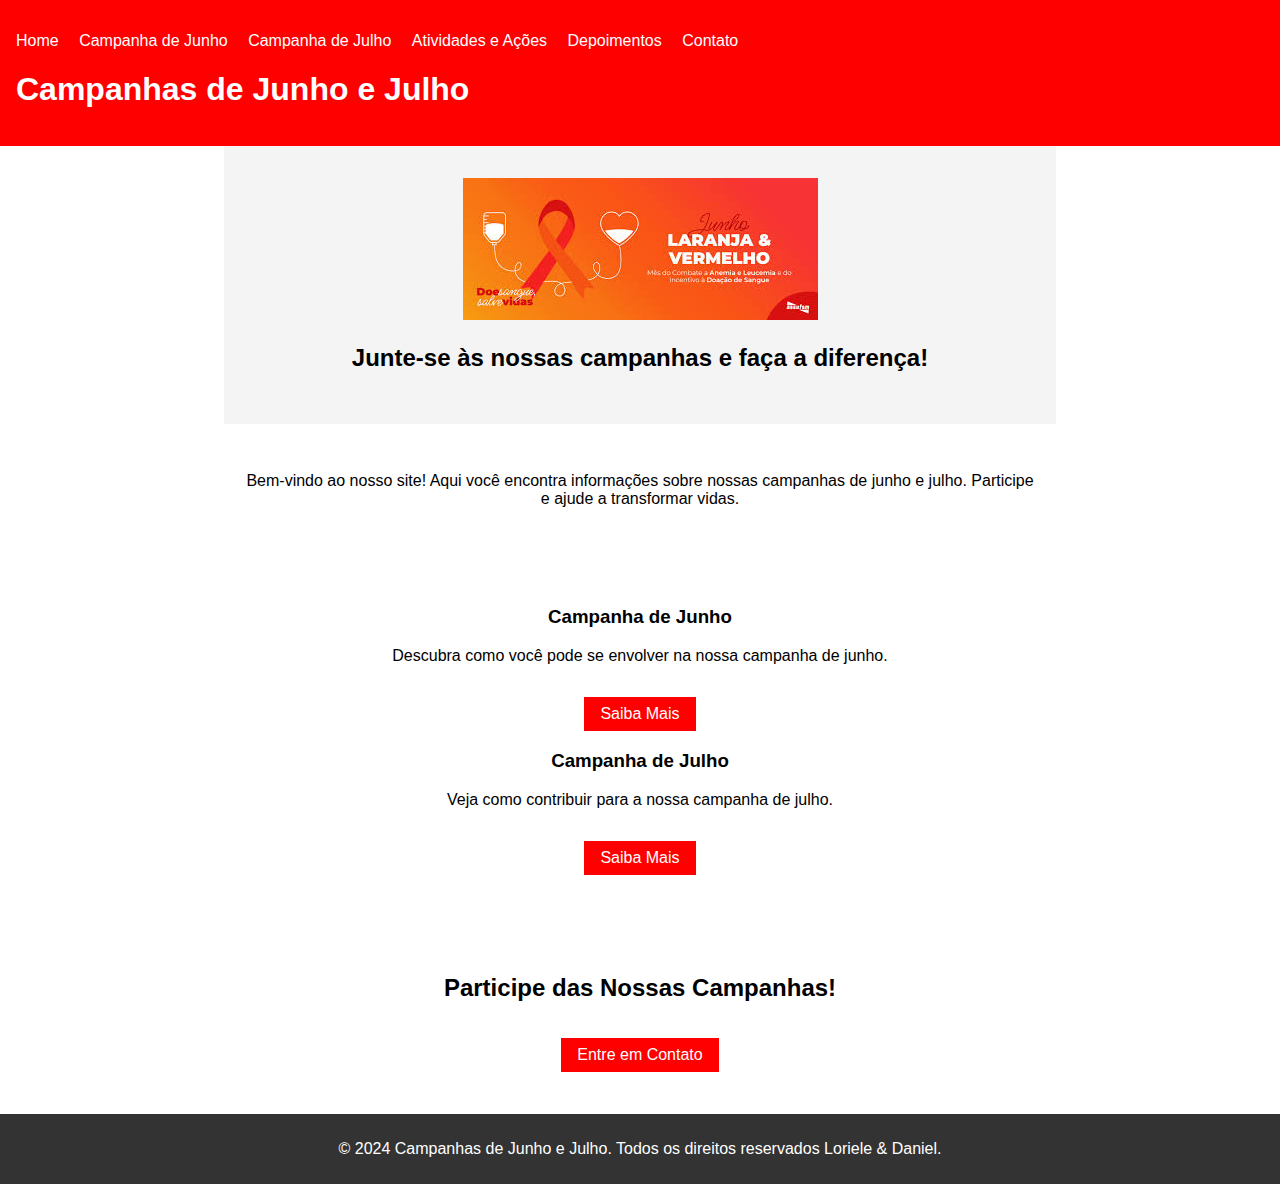
<file: index.html>
<!DOCTYPE html>
<html lang="pt-BR">
<head>
    <meta charset="UTF-8">
    <meta name="viewport" content="width=device-width, initial-scale=1.0">
    <title>Campanhas de Junho e Julho</title>
    <link rel="stylesheet" href="styles.css">
</head>
<body>
    <header>
        <nav>
            <ul>
                <li><a href="index.html">Home</a></li>
                <li><a href="junho.html">Campanha de Junho</a></li>
                <li><a href="julho.html">Campanha de Julho</a></li>
                <li><a href="galeria.html">Atividades e Ações</a></li>
                <li><a href="depoimentos.html">Depoimentos</a></li>
                <li><a href="contato.html">Contato</a></li>
            </ul>
        </nav>
        <h1>Campanhas de Junho e Julho</h1>
    </header>
    <main>
        <section class="banner">
            <img src="img/banner.jpg" alt="Banner Principal">
            <h2>Junte-se às nossas campanhas e faça a diferença!</h2>
        </section>
        <section class="intro">
            <p>Bem-vindo ao nosso site! Aqui você encontra informações sobre nossas campanhas de junho e julho. Participe e ajude a transformar vidas.</p>
        </section>
        <section class="highlights">
            <div class="highlight">
                <h3>Campanha de Junho</h3>
                <p>Descubra como você pode se envolver na nossa campanha de junho.</p>
                <a href="junho.html">Saiba Mais</a>
            </div>
            <div class="highlight">
                <h3>Campanha de Julho</h3>
                <p>Veja como contribuir para a nossa campanha de julho.</p>
                <a href="julho.html">Saiba Mais</a>
            </div>
        </section>
        <section class="cta">
            <h2>Participe das Nossas Campanhas!</h2>
            <a href="contato.html" class="button">Entre em Contato</a>
        </section>
    </main>
    <footer>
        <p>&copy; 2024 Campanhas de Junho e Julho. Todos os direitos reservados Loriele & Daniel.</p>
    </footer>
</body>
</html>
</file>
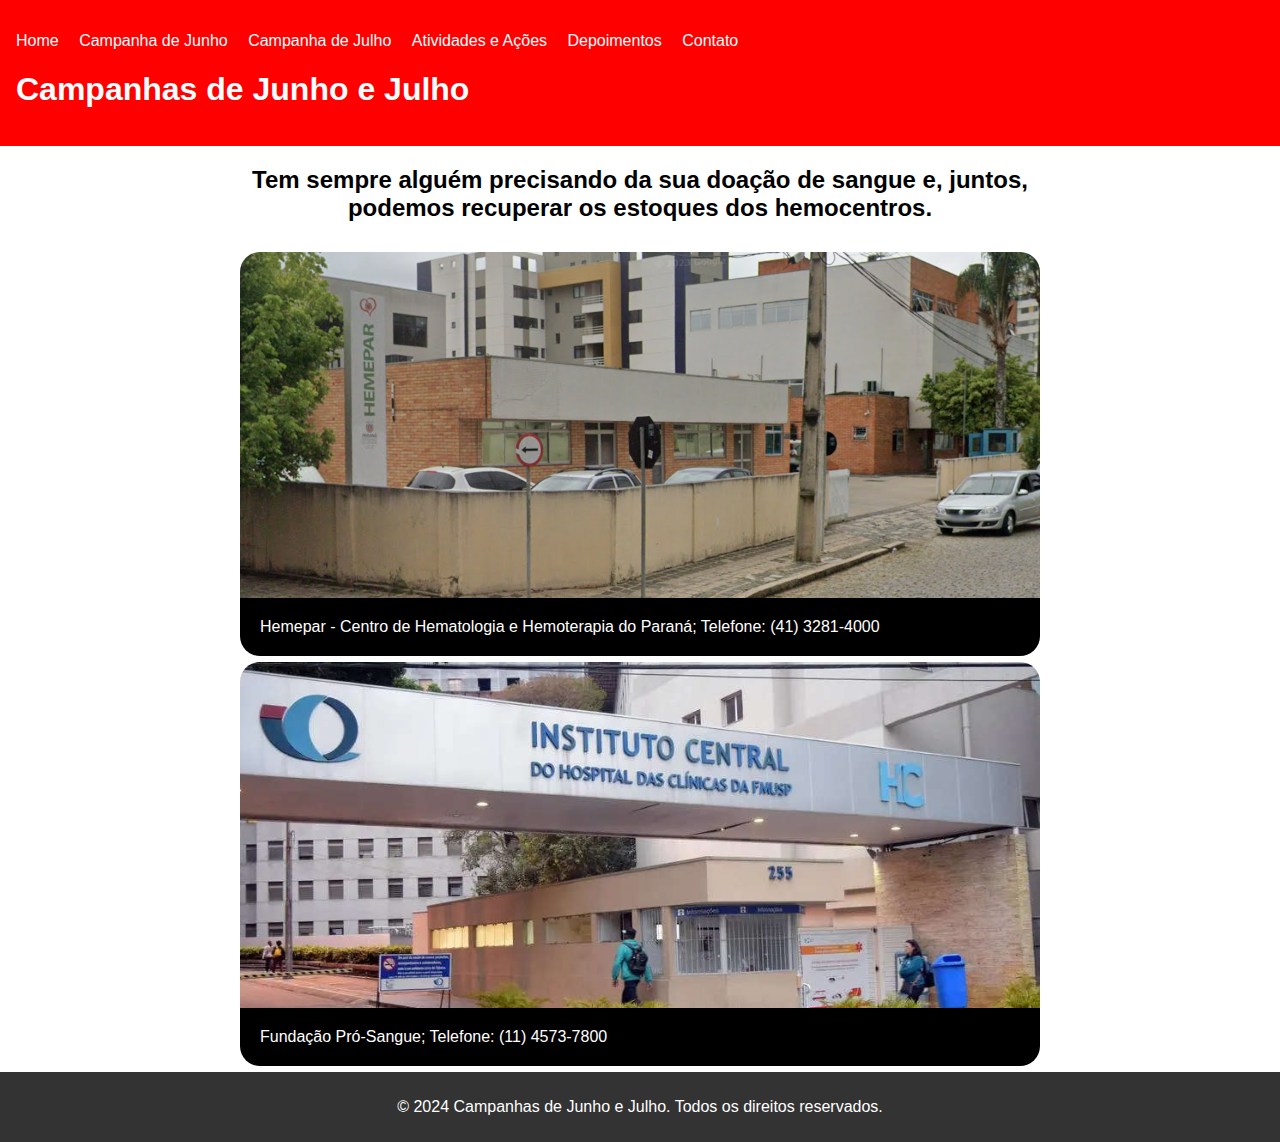
<file: contato.html>
<!DOCTYPE html>
<html lang="pt-br">
<head>
    <meta charset="UTF-8">
    <meta name="viewport" content="width=device-width, initial-scale=1.0">
    <title>Campanha de Junho</title>
    <link rel="stylesheet" href="styles.css">
</head>
<body>
    <header>
        <nav>
            <ul>
                <li><a href="index.html">Home</a></li>
                <li><a href="junho.html">Campanha de Junho</a></li>
                <li><a href="julho.html">Campanha de Julho</a></li>
                <li><a href="galeria.html">Atividades e Ações</a></li>
                <li><a href="depoimentos.html">Depoimentos</a></li>
                <li><a href="contato.html">Contato</a></li>
            </ul>
        </nav>
        <h1>Campanhas de Junho e Julho</h1>
    </header>
    <main>

        <section>
        <h2 id="h2-ctr">Tem sempre alguém precisando da sua doação de sangue e, juntos, podemos recuperar os estoques dos hemocentros.</h2>
        </section>
        <section id="cards-box">
            <div id="box-1" class="box">
                <div class="title">Hemepar - Centro de Hematologia e Hemoterapia do Paraná; Telefone: (41) 3281-4000

                </div>
            </div>
            
            <div id="box-2" class="box">
                <div class="title">Fundação Pró-Sangue; Telefone: (11) 4573-7800
                </div>
                
            </div>
        </section>
    </main>
    <footer>
        <p>&copy; 2024 Campanhas de Junho e Julho. Todos os direitos reservados.</p>
    </footer>
</body>
</html>
</file>
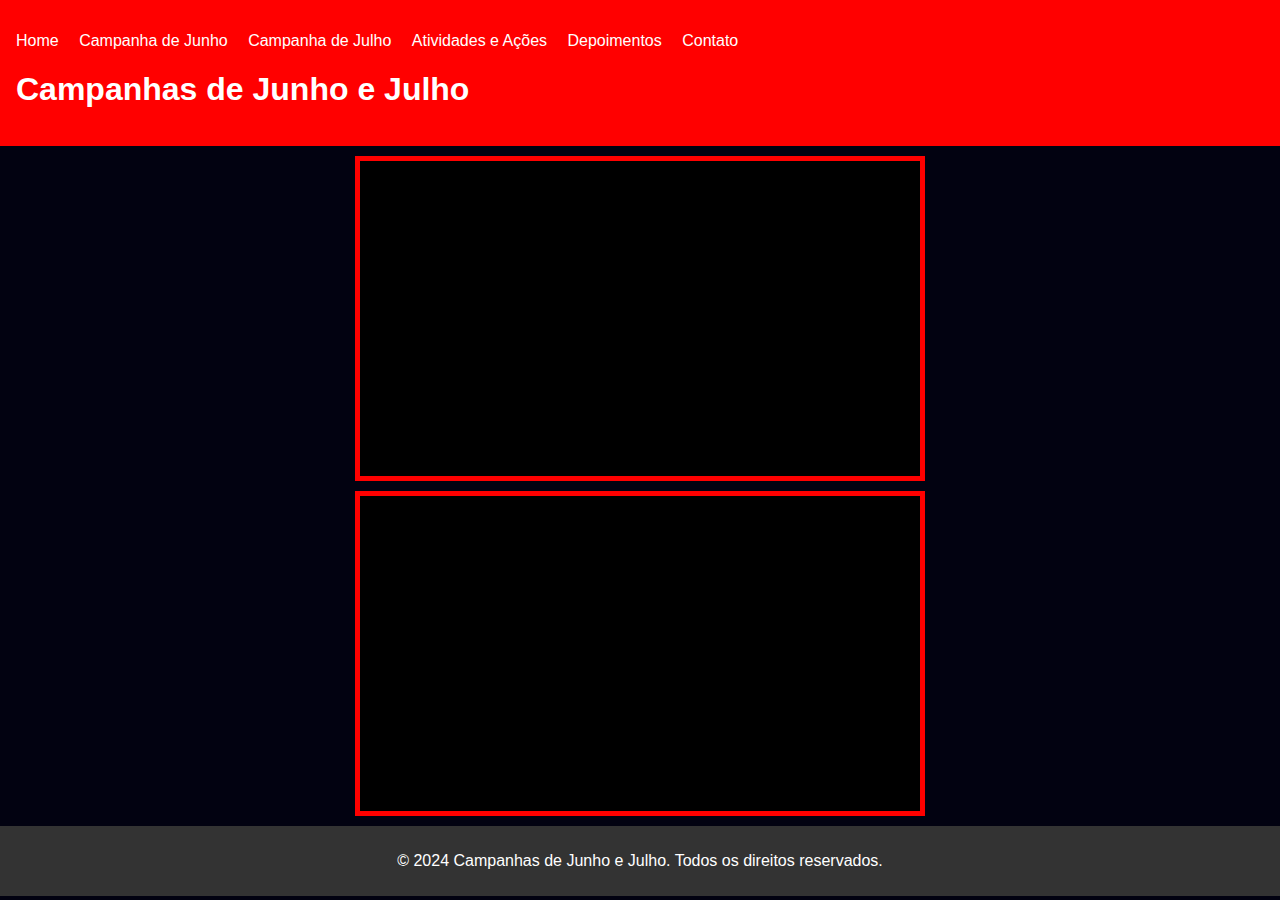
<file: depoimentos.html>
<!DOCTYPE html>
<html lang="pt-br">
<head>
    <meta charset="UTF-8">
    <meta name="viewport" content="width=device-width, initial-scale=1.0">
    <title>Campanha de Junho</title>
    <link rel="stylesheet" href="styles.css">
</head>
<body id="body-color">
    <header>
        <nav>
            <ul>
                <li><a href="index.html">Home</a></li>
                <li><a href="junho.html">Campanha de Junho</a></li>
                <li><a href="julho.html">Campanha de Julho</a></li>
                <li><a href="galeria.html">Atividades e Ações</a></li>
                <li><a href="depoimentos.html">Depoimentos</a></li>
                <li><a href="contato.html">Contato</a></li>
            </ul>
        </nav>
        <h1>Campanhas de Junho e Julho</h1>
    </header>
    <section class="videos">
        <iframe width="560" height="315" src="https://www.youtube.com/embed/eTPCw8Z1g9c?si=siLZy_ujfxr2RQXi&amp;start=1" title="YouTube video player" frameborder="0" allow="accelerometer; autoplay; clipboard-write; encrypted-media; gyroscope; picture-in-picture; web-share" referrerpolicy="strict-origin-when-cross-origin" allowfullscreen></iframe>
        <iframe width="560" height="315" src="https://www.youtube.com/embed/hCrL9POsBqg?si=iTzvpcTeP0hiCXC_&amp;start=4" title="YouTube video player" frameborder="0" allow="accelerometer; autoplay; clipboard-write; encrypted-media; gyroscope; picture-in-picture; web-share" referrerpolicy="strict-origin-when-cross-origin" allowfullscreen></iframe>


    </section>




    <footer>
        <p>&copy; 2024 Campanhas de Junho e Julho. Todos os direitos reservados.</p>
    </footer>
</body>
</html>
</file>
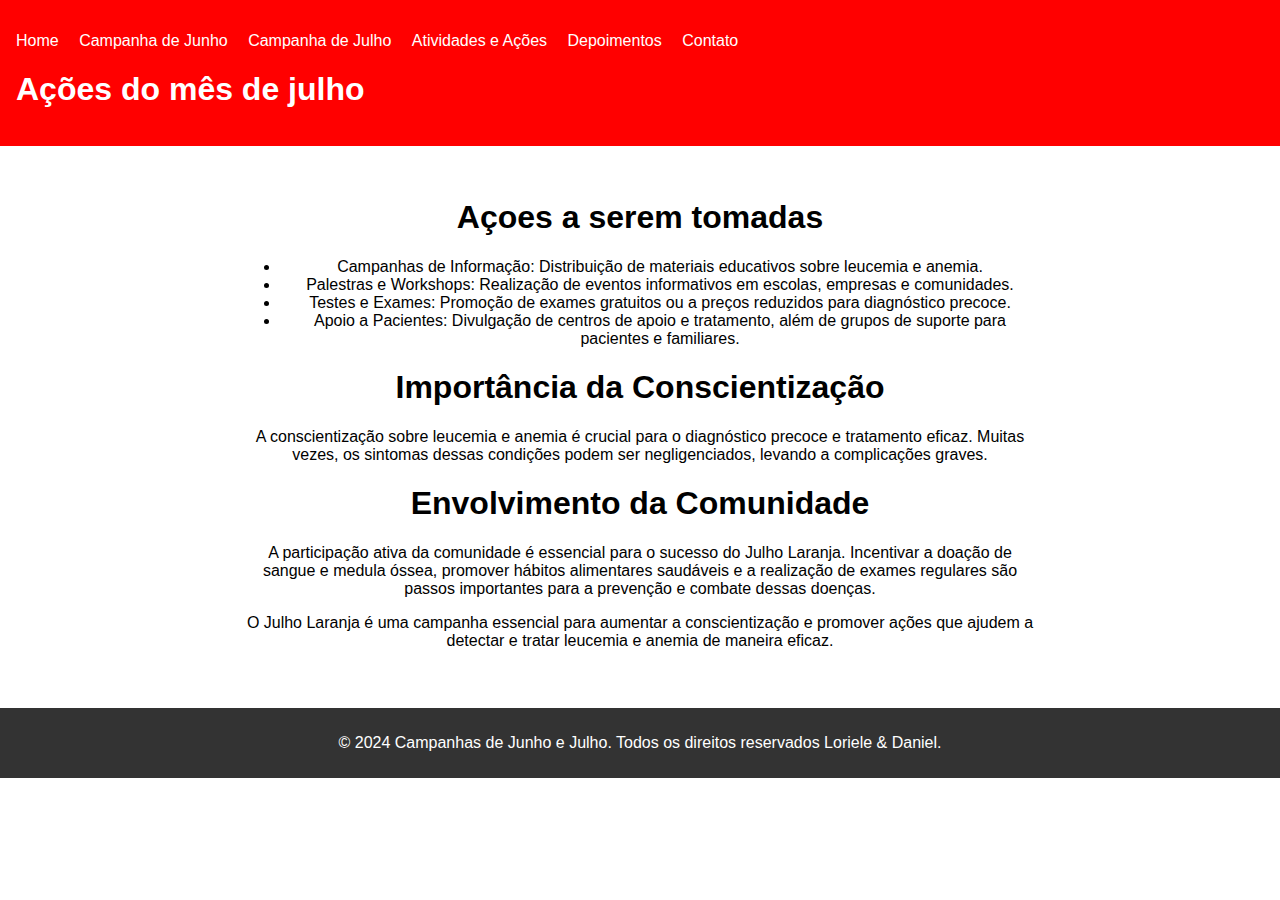
<file: galeria.html>
<!DOCTYPE html>
<html lang="pt-br">
<head>
    <meta charset="UTF-8">
    <meta name="viewport" content="width=device-width, initial-scale=1.0">
    <title>Campanha de Junho</title>
    <link rel="stylesheet" href="styles.css">
</head>
<body>
    <header>
        <nav>
            <ul>
                <li><a href="index.html">Home</a></li>
                <li><a href="junho.html">Campanha de Junho</a></li>
                <li><a href="julho.html">Campanha de Julho</a></li>
                <li><a href="galeria.html">Atividades e Ações</a></li>
                <li><a href="depoimentos.html">Depoimentos</a></li>
                <li><a href="contato.html">Contato</a></li>
            </ul>
        </nav>
        <h1>Ações do mês de julho</h1>
    </header>
     <main>
        <section class="highlights">
            <h1>
                Açoes a serem tomadas
            </h1>
           <ul>
            <li>Campanhas de Informação: Distribuição de materiais educativos sobre leucemia e anemia.</li>
            <li> Palestras e Workshops: Realização de eventos informativos em escolas, empresas e comunidades.</li>
            <li>Testes e Exames: Promoção de exames gratuitos ou a preços reduzidos para diagnóstico precoce.</li>
            <li>Apoio a Pacientes: Divulgação de centros de apoio e tratamento, além de grupos de suporte para pacientes e familiares.</li>
            </ul>
            <h1>Importância da Conscientização</h1>
            <p>
                A conscientização sobre leucemia e anemia é crucial para o diagnóstico precoce e tratamento eficaz. Muitas vezes, os sintomas dessas condições podem ser negligenciados, levando a complicações graves.
            </p>
            <h1>
                Envolvimento da Comunidade
            </h1>
            <p>
                A participação ativa da comunidade é essencial para o sucesso do Julho Laranja. Incentivar a doação de sangue e medula óssea, promover hábitos alimentares saudáveis e a realização de exames regulares são passos importantes para a prevenção e combate dessas doenças.
            </p>
            <p>
                O Julho Laranja é uma campanha essencial para aumentar a conscientização e promover ações que ajudem a detectar e tratar leucemia e anemia de maneira eficaz.
            </p>
        </section>
     </main>
    <footer>
        <p>&copy; 2024 Campanhas de Junho e Julho. Todos os direitos reservados Loriele & Daniel.</p>
    </footer>
</body>
</html>
</file>
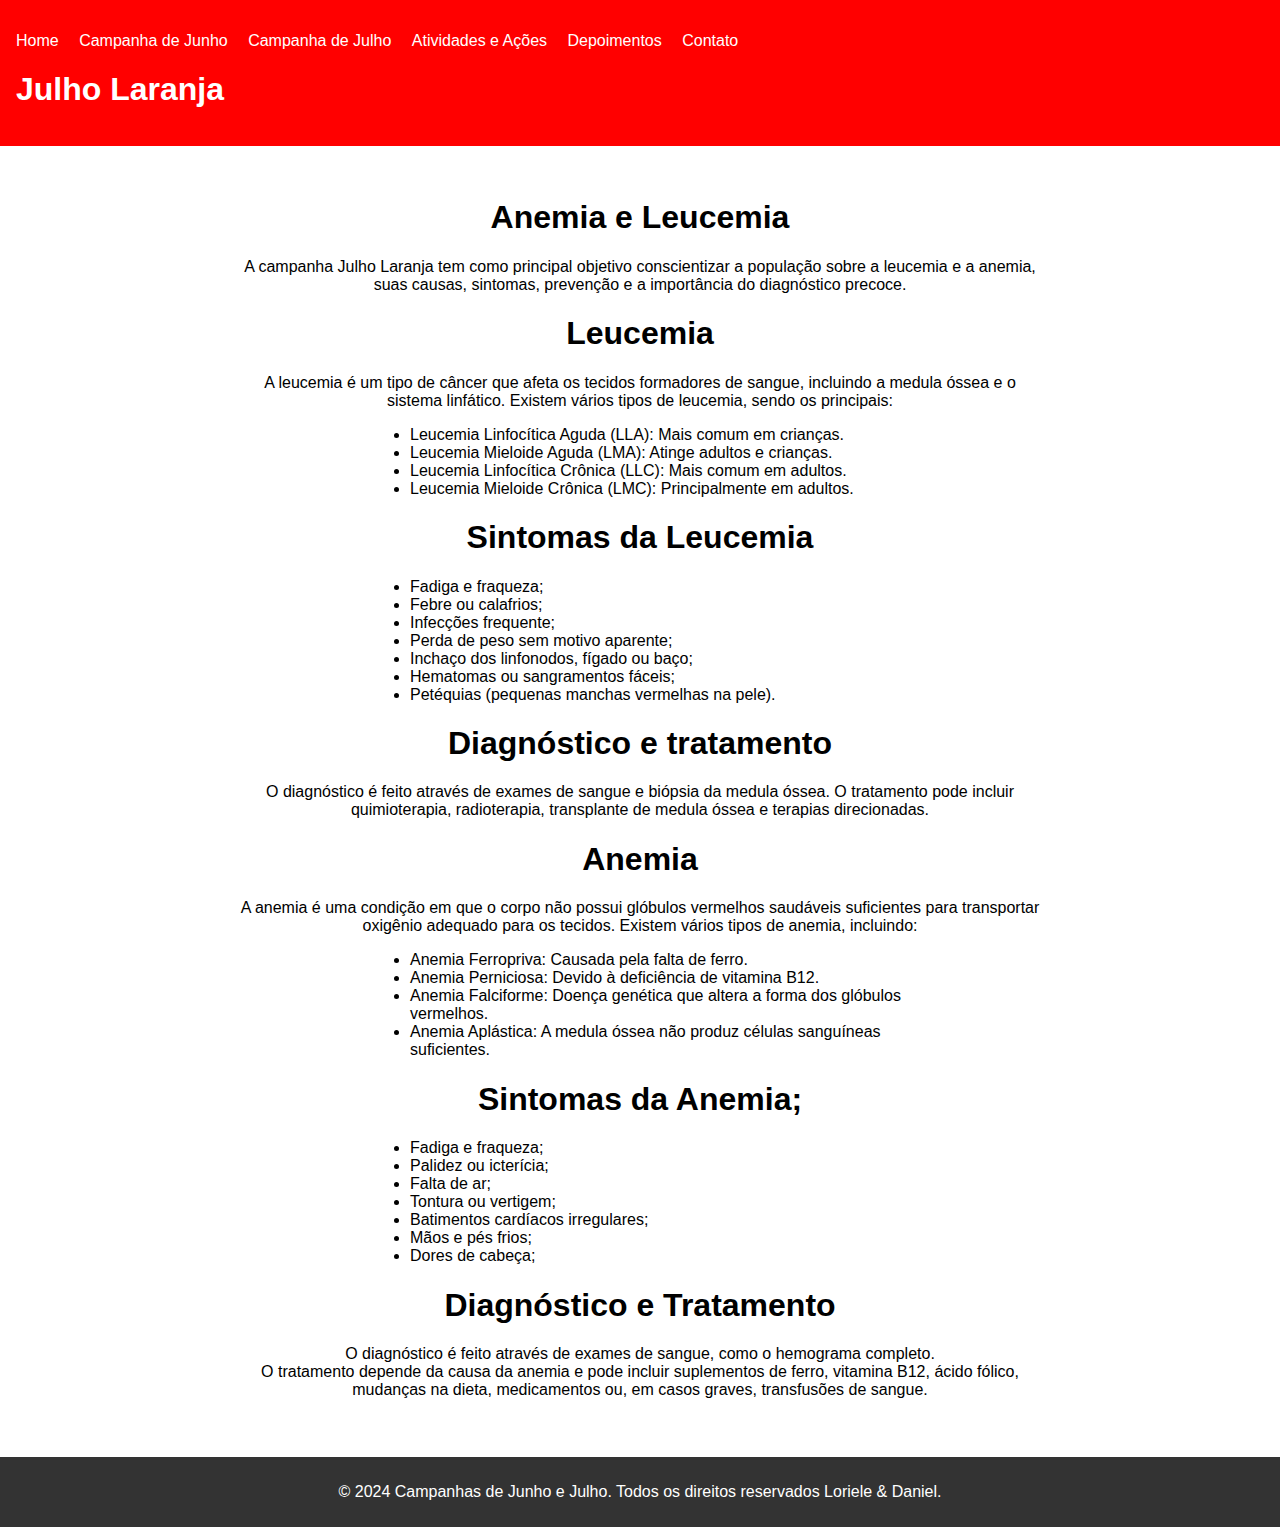
<file: julho.html>
<!DOCTYPE html>
<html lang="pt-br">
<head>
    <meta charset="UTF-8">
    <meta name="viewport" content="width=device-width, initial-scale=1.0">
    <title>Campanha de Junho</title>
    <link rel="stylesheet" href="styles.css">
</head>
<body>
    <header>
        <nav>
            <ul>
                <li><a href="index.html">Home</a></li>
                <li><a href="junho.html">Campanha de Junho</a></li>
                <li><a href="julho.html">Campanha de Julho</a></li>
                <li><a href="galeria.html">Atividades e Ações</a></li>
                <li><a href="depoimentos.html">Depoimentos</a></li>
                <li><a href="contato.html">Contato</a></li>
            </ul>
        </nav>
        <h1>Julho Laranja</h1>
    </header>
<main>
    <section class="highlights">
        <h1>
            Anemia e Leucemia
        </h1>
        <p>
            A campanha Julho Laranja tem como principal objetivo conscientizar a população sobre a leucemia e a anemia, suas causas, sintomas, prevenção e a importância do diagnóstico precoce.
        </p>
        <h1>Leucemia</h1>
        <p>
            A leucemia é um tipo de câncer que afeta os tecidos formadores de sangue, incluindo a medula óssea e o sistema linfático. Existem vários tipos de leucemia, sendo os principais:
        </p>
        <ul class="left-listas">
        <li>Leucemia Linfocítica Aguda (LLA): Mais comum em crianças.</li>
        <li>Leucemia Mieloide Aguda (LMA): Atinge adultos e crianças.</li>
        <li>Leucemia Linfocítica Crônica (LLC): Mais comum em adultos.</li>
        <li>Leucemia Mieloide Crônica (LMC): Principalmente em adultos.</li></ul>
        <h1>
            Sintomas da Leucemia
        </h1>
        <ul class="left-listas">
        <li>Fadiga e fraqueza;</li>
        <li>Febre ou calafrios;</li>
        <li>Infecções frequente;</li>
        <li>Perda de peso sem motivo aparente;</li>
        <li>Inchaço dos linfonodos, fígado ou baço;</li>
        <li>Hematomas ou sangramentos fáceis;</li>
        <li>Petéquias (pequenas manchas vermelhas na pele).</li>
        </ul>
        <h1>Diagnóstico e tratamento</h1>
        <p>
            O diagnóstico é feito através de exames de sangue e biópsia da medula óssea. O tratamento pode incluir quimioterapia, radioterapia, transplante de medula óssea e terapias direcionadas.
        </p>
        <h1>
            Anemia
        </h1>
        <p>
            A anemia é uma condição em que o corpo não possui glóbulos vermelhos saudáveis suficientes para transportar oxigênio adequado para os tecidos. Existem vários tipos de anemia, incluindo:
        </p>
        <ul class="left-listas">
        <li>Anemia Ferropriva: Causada pela falta de ferro.</li>
       <li>Anemia Perniciosa: Devido à deficiência de vitamina B12.</li>
       <li>Anemia Falciforme: Doença genética que altera a forma dos glóbulos vermelhos.</li>
       <li>Anemia Aplástica: A medula óssea não produz células sanguíneas suficientes.</li>
        </ul>
       <h1>Sintomas da Anemia;</h1>
       <ul class="left-listas">
       <li>Fadiga e fraqueza;</li>
       <li>Palidez ou icterícia;</li>
       <li>Falta de ar;</li>
       <li>Tontura ou vertigem;</li>
       <li>Batimentos cardíacos irregulares;</li>
       <li>Mãos e pés frios;</li>
       <li>Dores de cabeça;</li>
        </ul>
       <h1>
        Diagnóstico e Tratamento
       </h1>
       <p>
        O diagnóstico é feito através de exames de sangue, como o hemograma completo. <br> O tratamento depende da causa da anemia e pode incluir suplementos de ferro, vitamina B12, ácido fólico, <br> mudanças na dieta, medicamentos ou, em casos graves, transfusões de sangue.
       </p>
    </section>
</main>
    <footer>
        <p>&copy; 2024 Campanhas de Junho e Julho. Todos os direitos reservados Loriele & Daniel.</p>
    </footer>
</body>
</html>
</file>
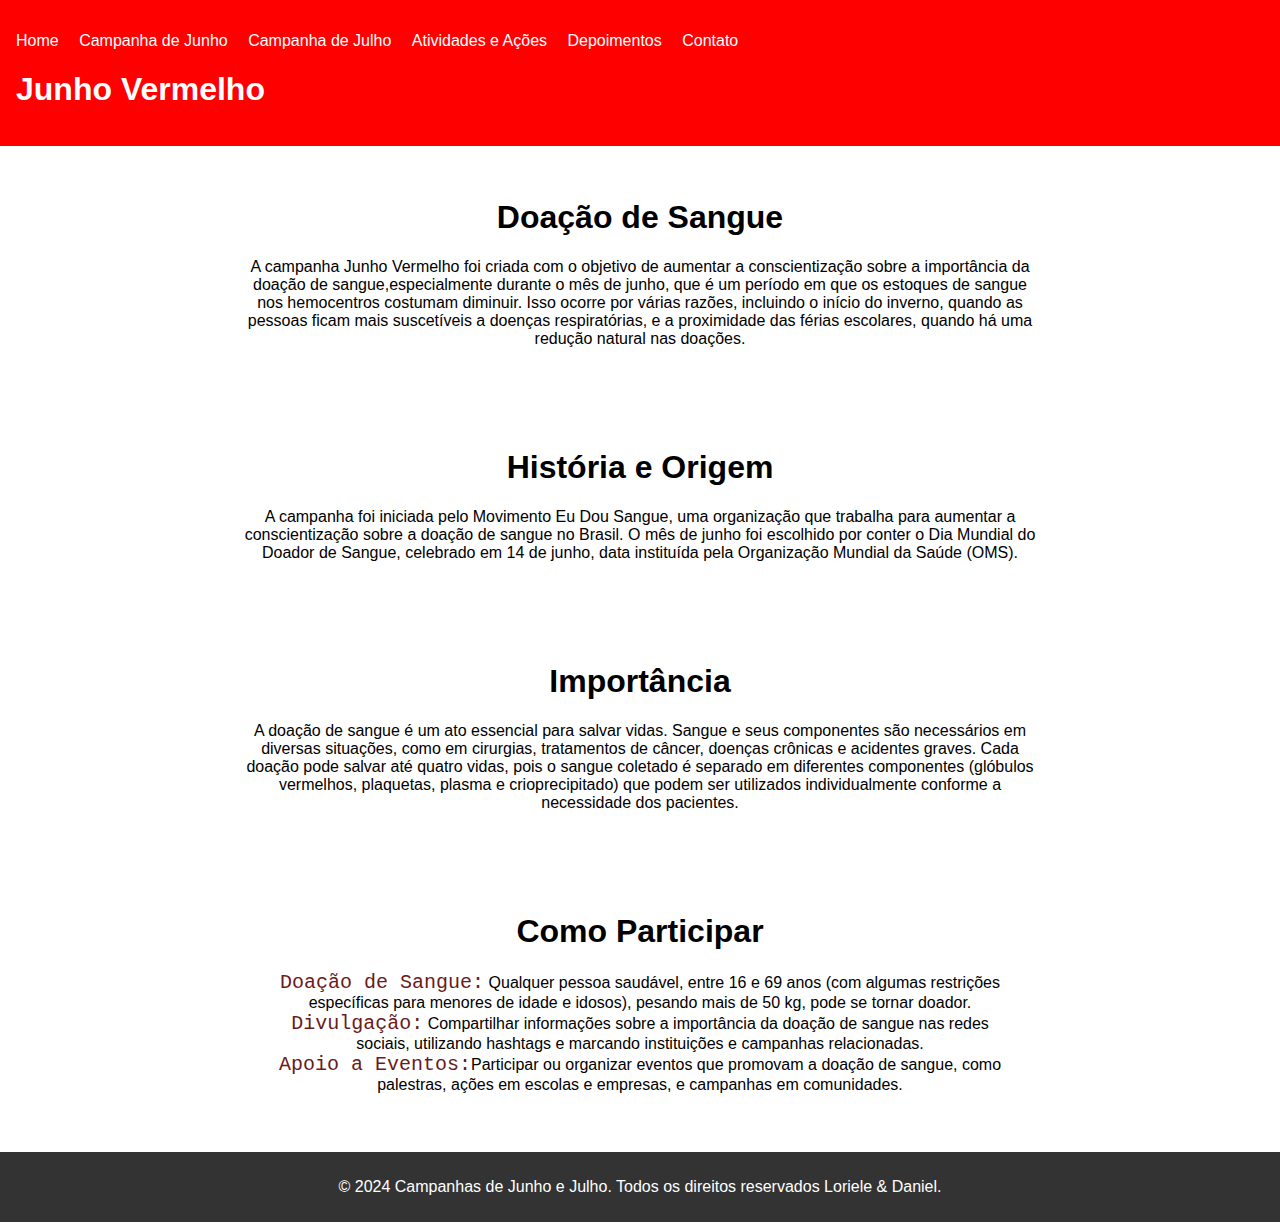
<file: junho.html>
<!DOCTYPE html>
<html lang="pt-br">
<head>
    <meta charset="UTF-8">
    <meta name="viewport" content="width=device-width, initial-scale=1.0">
    <title>Campanha de Junho</title>
    <link rel="stylesheet" href="styles.css">
</head>
<body>
    <header>
        <nav>
            <ul>
                <li><a href="index.html">Home</a></li>
                <li><a href="junho.html">Campanha de Junho</a></li>
                <li><a href="julho.html">Campanha de Julho</a></li>
                <li><a href="galeria.html">Atividades e Ações</a></li>
                <li><a href="depoimentos.html">Depoimentos</a></li>
                <li><a href="contato.html">Contato</a></li>
            </ul>
        </nav>
        <h1>Junho Vermelho</h1>
    </header>
    <main>
            <section class="highlights">
                <h1>
                    Doação de Sangue
                </h1>
                <p>
                    A campanha Junho Vermelho foi criada com o objetivo de aumentar a conscientização sobre a importância da doação de sangue,especialmente durante o mês de junho, que é um período em que os estoques de sangue nos hemocentros costumam diminuir. Isso ocorre por várias razões, incluindo o início do inverno, quando as pessoas ficam mais suscetíveis a doenças respiratórias, e a proximidade das férias escolares, quando há uma redução natural nas doações.
                </p>
            </section>
            <section class="highlights">
               <h1>
                História e Origem
               </h1> 
               <p>
                A campanha foi iniciada pelo Movimento Eu Dou Sangue, uma organização que trabalha para aumentar a conscientização sobre a doação de sangue no Brasil. O mês de junho foi escolhido por conter o Dia Mundial do Doador de Sangue, celebrado em 14 de junho, data instituída pela Organização Mundial da Saúde (OMS).
               </p>
            </section>
            <section class="highlights">
              <h1>
                Importância
              </h1>
              <p> 
                A doação de sangue é um ato essencial para salvar vidas. Sangue e seus componentes são necessários em diversas situações, como em cirurgias, tratamentos de câncer, doenças crônicas e acidentes graves. Cada doação pode salvar até quatro vidas, pois o sangue coletado é separado em diferentes componentes (glóbulos vermelhos, plaquetas, plasma e crioprecipitado) que podem ser utilizados individualmente conforme a necessidade dos pacientes.
              </p>
            </section>
            <section class="highlights">
             <h1>
                Como Participar
             </h1> 
             <p>
               <samp> Doação de Sangue:</samp> Qualquer pessoa saudável, entre 16 e 69 anos (com algumas restrições <br> específicas para menores de idade e idosos), pesando mais de 50 kg, pode se tornar doador. <br>
               <samp>Divulgação:</samp> Compartilhar informações sobre a importância da doação de sangue nas redes <br> sociais, utilizando hashtags e marcando instituições e campanhas relacionadas. <br>
               <samp>Apoio a Eventos:</samp>Participar ou organizar eventos que promovam a doação de sangue, como <br> palestras, ações em escolas e empresas, e campanhas em comunidades.
             </p>
            </section>
        </main>
    <footer>
        <p>&copy; 2024 Campanhas de Junho e Julho. Todos os direitos reservados Loriele & Daniel.</p>
    </footer>
</body>
</html>
</file>
<file: styles.css>
body {
    font-family: Arial, sans-serif;
    margin: 0;
    padding: 0;
}

header {
    background: #ff0000;
    color: white;
    padding: 1rem;
}

nav ul {
    list-style-type: none;
    padding: 0;
}

nav ul li {
    display: inline;
    margin-right: 1rem;
}

nav ul li a {
    color: white;
    text-decoration: none;
}
main section{
    width: 800px;
    margin: 0px auto;
}
.banner {
    text-align: center;
    background: #f4f4f4;
    padding: 2rem 1rem;
}

.banner img {
    max-width: 100%;
    height: auto;
}

.intro, .highlights, .cta {
    padding: 2rem 1rem;
    text-align: center;
}

.highlight {
    margin: 1rem 0;
}

.highlight a, .cta a {
    display: inline-block;
    margin-top: 1rem;
    padding: 0.5rem 1rem;
    background: #ff0000;
    color: white;
    text-decoration: none;
}
.left-listas{
    margin: 0px auto;
    width: 500px;
    text-align: start;

}
samp {
    font-size: 15pt;
    color: rgb(108, 27, 27);

}
footer {
    margin: 10px 0px 00px 0px;
    background-color: #333;
    color: white;
    text-align: center;
    padding: 10px 0;
}
.videos{
    margin: 0px auto;
    display: flex;
    flex-direction: column;
    align-items: center;
}
.videos iframe{
    background-color: black;
    margin: 10px auto 0px auto;
    border: 5px solid  #ff0000;

}
#body-color{
    background-color: #020211;
}

#h2-ctr{
    text-align: center;
}
#cards-box{
    display: flex;
    flex-direction: column;
    justify-content: space-evenly;
}
.box{
    border-radius: 20px ;
    margin: 10px 0px 0px 0px;
    background-color: green;
    height: 400px;
    width: auto;
}
#box-1{
    background-image: url(img/Captura\ de\ tela\ 2024-06-14\ 173759.png);
    background-repeat: no-repeat;
    background-position: center, center;
    background-size: cover;
    
}
#box-2{
    background-image: url(img/hospital-das-clinicas-sp2.jpg);
    background-repeat: no-repeat;
    background-position: center, center;
    background-size: cover;

}
.title{
    position: relative;
    top: 346px;
    border-radius: 0px 0px 20px 20px;
    padding: 20px;
    width: auto;
    color: white;
    background-color: black;
}
</file>
